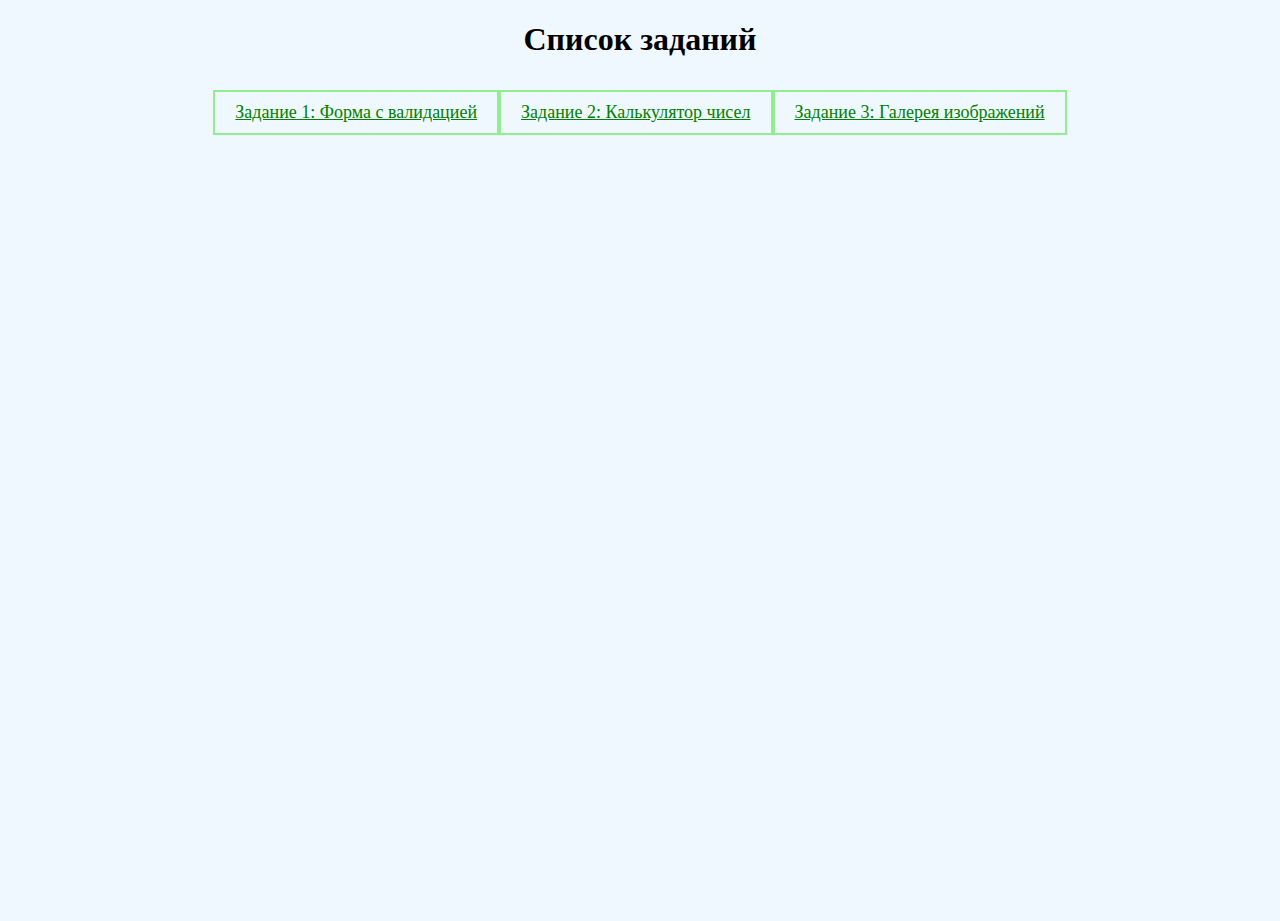
<file: hw6/index.html>
<!DOCTYPE html>
<html lang="ru">
<head>
    <meta charset="UTF-8">
    <meta name="viewport" content="width=device-width, initial-scale=1.0">
    <title>Список заданий</title>
    <link rel="stylesheet" href="style.css">
</head>
<body>
    <h1>Список заданий</h1>
    <ul>
        <li><a href="task1/task1.html">Задание 1: Форма с валидацией</a></li>
        <li><a href="task2/task2.html">Задание 2: Калькулятор чисел</a></li>
        <li><a href="task3/task3.html">Задание 3: Галерея изображений</a></li>
    </ul>
</body>
</html>
</file>
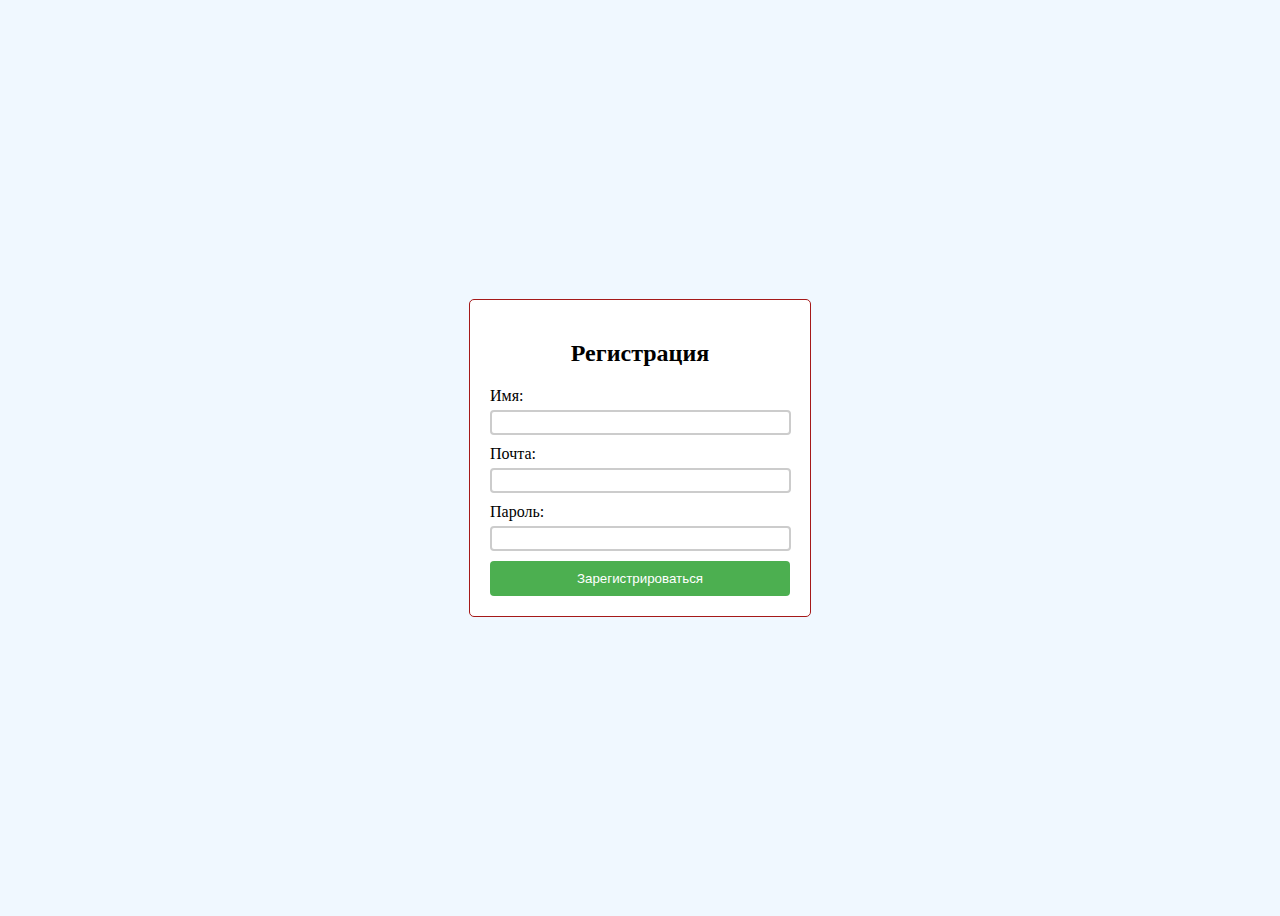
<file: hw6/task1/task1.html>
<!DOCTYPE html>
<html lang="en">
<head>
    <meta charset="UTF-8">
    <meta name="viewport" content="width=device-width, initial-scale=1.0">
    <title>Форма</title>
    <link rel="stylesheet" href="./style.css">
    <script src="./script.js"></script>
    
</head>
<body>
    <div class="reg-in-gen">
        <h2>Регистрация</h2>
        <div class="reg-form">
            <div class="form">
                <label for="name">Имя:</label>
                <input type="text" id="name">
                <span class="error-message" id="nameError">Имя не может быть пустым.</span>
            </div>
            <div class="form">
                <label for="email">Почта:</label>
                <input type="text" id="email">
                <span class="error-message" id="emailError">Введите корректный email.</span>
            </div>
            <div class="form">
                <label for="password">Пароль:</label>
                <input type="text" id="password">
                <span class="error-message" id="passwordError">Пароль должен содержать минимум 8 символов.</span>
            </div>
            <button class="form-button" onclick="validation()">Зарегистрироваться</button>
        </div>
    </div>
</body>
</html>
</file>
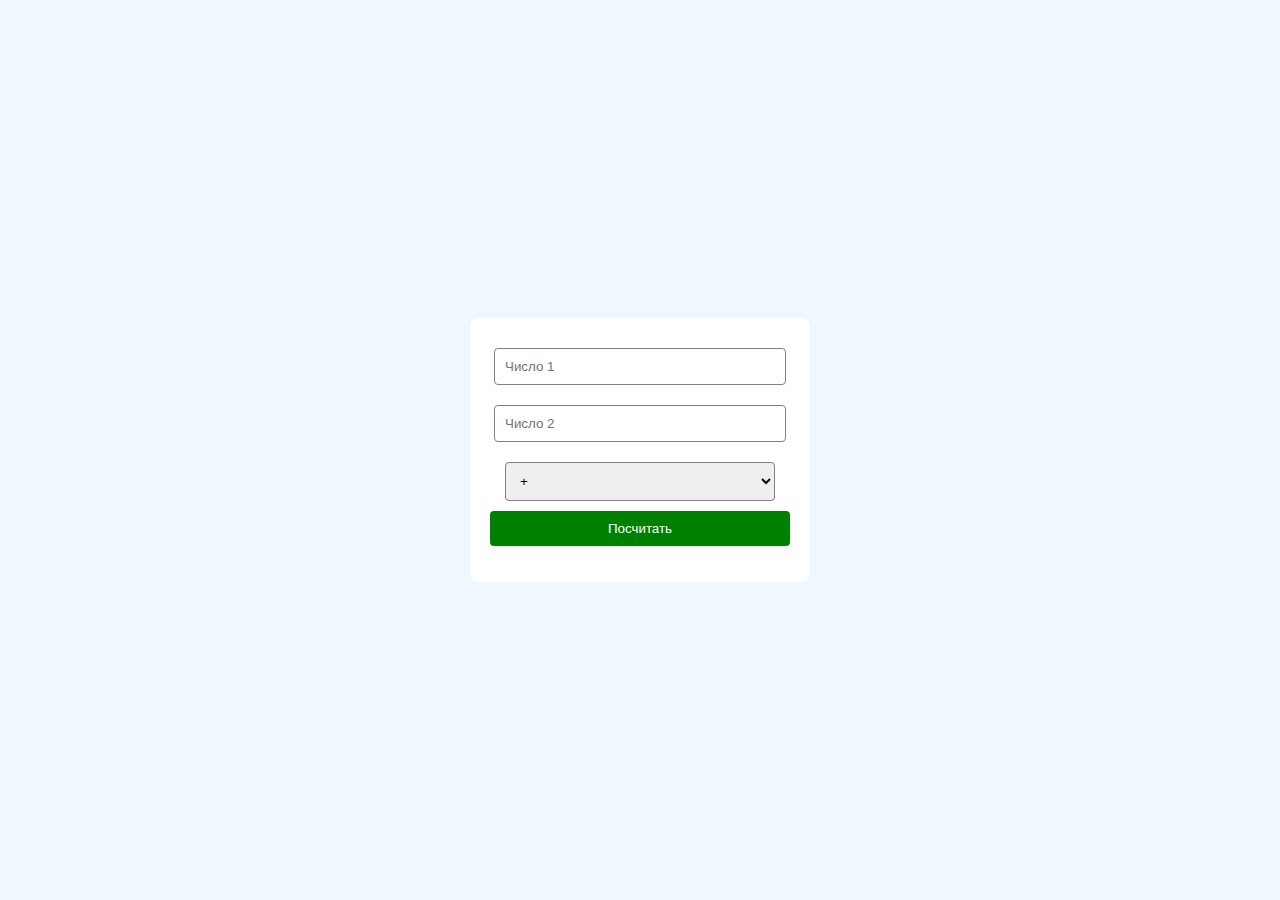
<file: hw6/task2/task2.html>
<!DOCTYPE html>
<html lang="ru">
<head>
    <meta charset="UTF-8">
    <meta name="viewport" content="width=device-width, initial-scale=1.0">
    <title>Калькулятор</title>
    <link rel="stylesheet" href="style.css">
    <script src="script.js"></script>
</head>
<body>
    <div id="calculator">
        <input type="number" id="num1" placeholder="Число 1">
        <input type="number" id="num2" placeholder="Число 2">
        <select id="operation">
            <option value="+">+</option>
            <option value="-">-</option>
            <option value="*">*</option>
            <option value="/">/</option>
        </select>
        <button onclick="calculate()">Посчитать</button>
        <p id="result"></p>
    </div>
    
</body>
</html>
</file>
<file: hw6/style.css>
body {
    height: 100vh;
    margin: 0;
    background-color: aliceblue;
}

h1 {
    text-align: center;
}

ul {
    display: flex;
    justify-content: center;
    align-items: center;
    list-style-type: none;
    padding: 0;
    margin-top: 20px;
    text-align: center;
}

ul li {
    margin: 10px 0;
}

ul li a {
    font-size: 18px;
    color: green;
    border: 2px solid lightgreen;
    padding: 10px 20px;
    display: inline-block;
}

ul li a:hover {
    background-color: darkgreen;
}
</file>
<file: hw6/task1/style.css>
body{
    height: 100vh;
    display: flex;
    justify-content: center;
    align-items: center;
    background-color: aliceblue;
}

.reg-in-gen {
    padding: 20px;
    border: 1px solid #a51919;
    border-radius: 5px;
    background-color: #fff;
    width: 300px;
}

.reg-in-gen h2 {
    text-align: center;
}

.form{
    margin-bottom: 10px;
}

.form label {
    display: block;
    margin-bottom: 5px;
}

.form input {
    width: 97%;
    padding: 3px;
    border: 2px solid #ccc;
    border-radius: 4px;
}

.form-button {
    width: 100%;
    padding: 10px;
    background-color: #4CAF50;
    color: white;
    border: none;
    border-radius: 4px;
    cursor: pointer;
}
.form-button:hover {
    background-color: #45a049;
}

.error-message {
    color: red;
    font-size: 0.9em;
    display: none;
}
</file>
<file: hw6/task2/style.css>
body {
    display: flex;
    justify-content: center;
    align-items: center;
    height: 100vh;
    margin: 0;
    background-color: aliceblue;
}

#calculator {
    background-color: white;
    padding: 20px;
    border-radius: 8px;
    text-align: center;
    width: 300px;
}

#calculator input,
#calculator select {
    width: 90%;
    padding: 10px;
    margin: 10px 0;
    border-radius: 4px;
    border: 1px solid grey;
}

#calculator button {
    width: 100%;
    padding: 10px;
    background-color: green;
    color: white;
    border: none;
    border-radius: 4px;
}

#calculator button:hover {
    background-color: darkgreen;
}

#result {
    margin-top: 15px;
}
</file>
